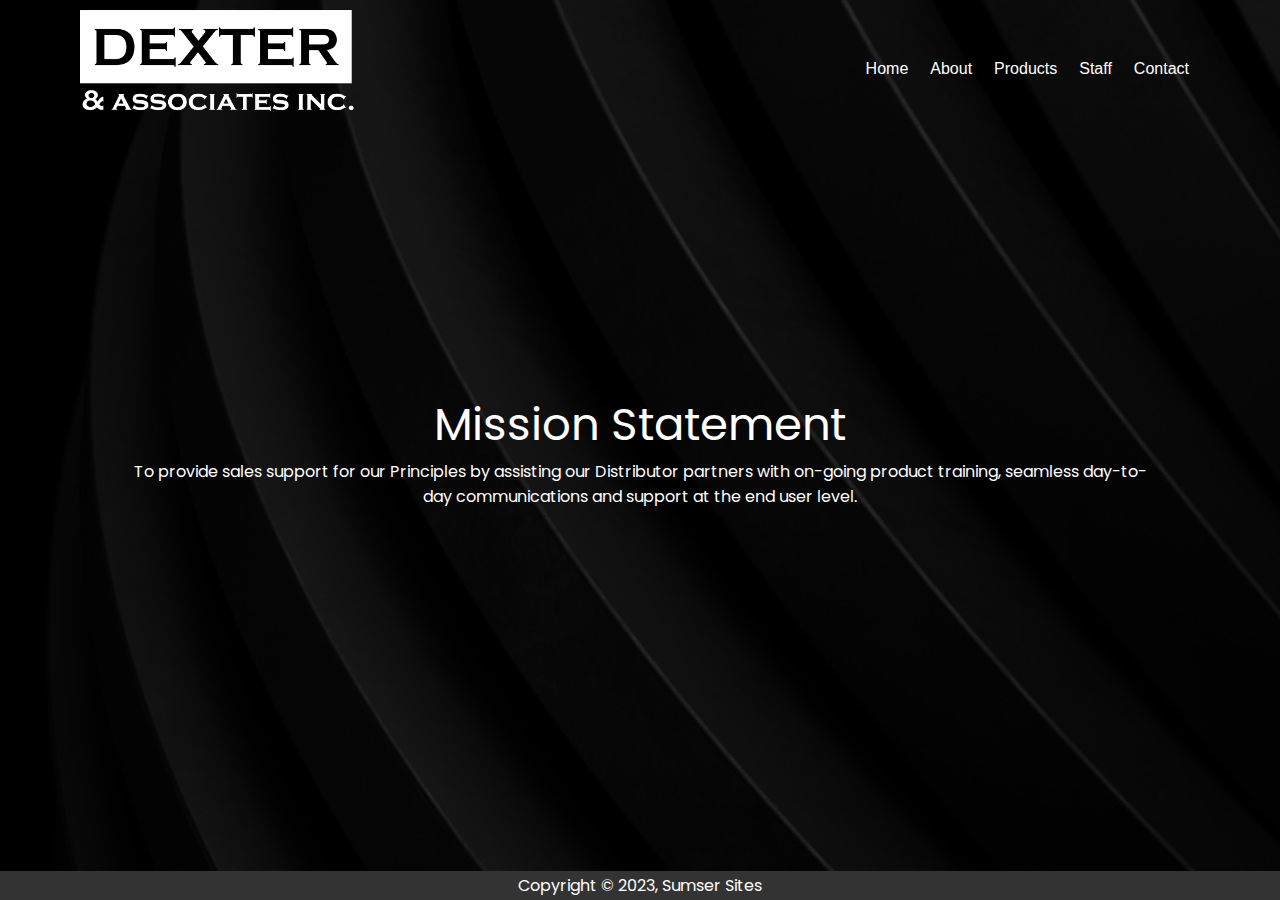
<file: index.html>
<!DOCTYPE html>
<html lang="en">
<head>
    <meta charset="UTF-8">
    <meta http-equiv="X-UA-Compatible" content="IE=edge">
    <meta name="viewport" content="width=device-width, initial-scale=1.0">
    <title>Home</title>
    <link rel="stylesheet" href="homepage.css">
</head>
<body style="background-color: rgb(25, 25, 112)">

    <div class="container">
        <div class="row">
            <nav class="navbar">
            <img src="PNG2.png" alt="">   
             <ul>
                <li><a href="/index.html">Home</a></li>
                <li><a href="/about.html">About</a></li>
                <li><a href="/products.html">Products</a></li>
                <li><a href="/staff.html"> Staff</a></li>
                <li><a href="/contact.html">Contact</a></li>
             </ul>
            </nav>
            <div class="content">
               <h2>Mission Statement</h2>
                <p>To provide sales support for our Principles by assisting our Distributor partners with on-going product training, seamless day-to-day communications and support at the end user level. </p>
               
        </div>
    </div>
    

    <div class="footer">
        Copyright &copy; 2023, Sumser Sites
    </div>
</body>
</html>
</file>
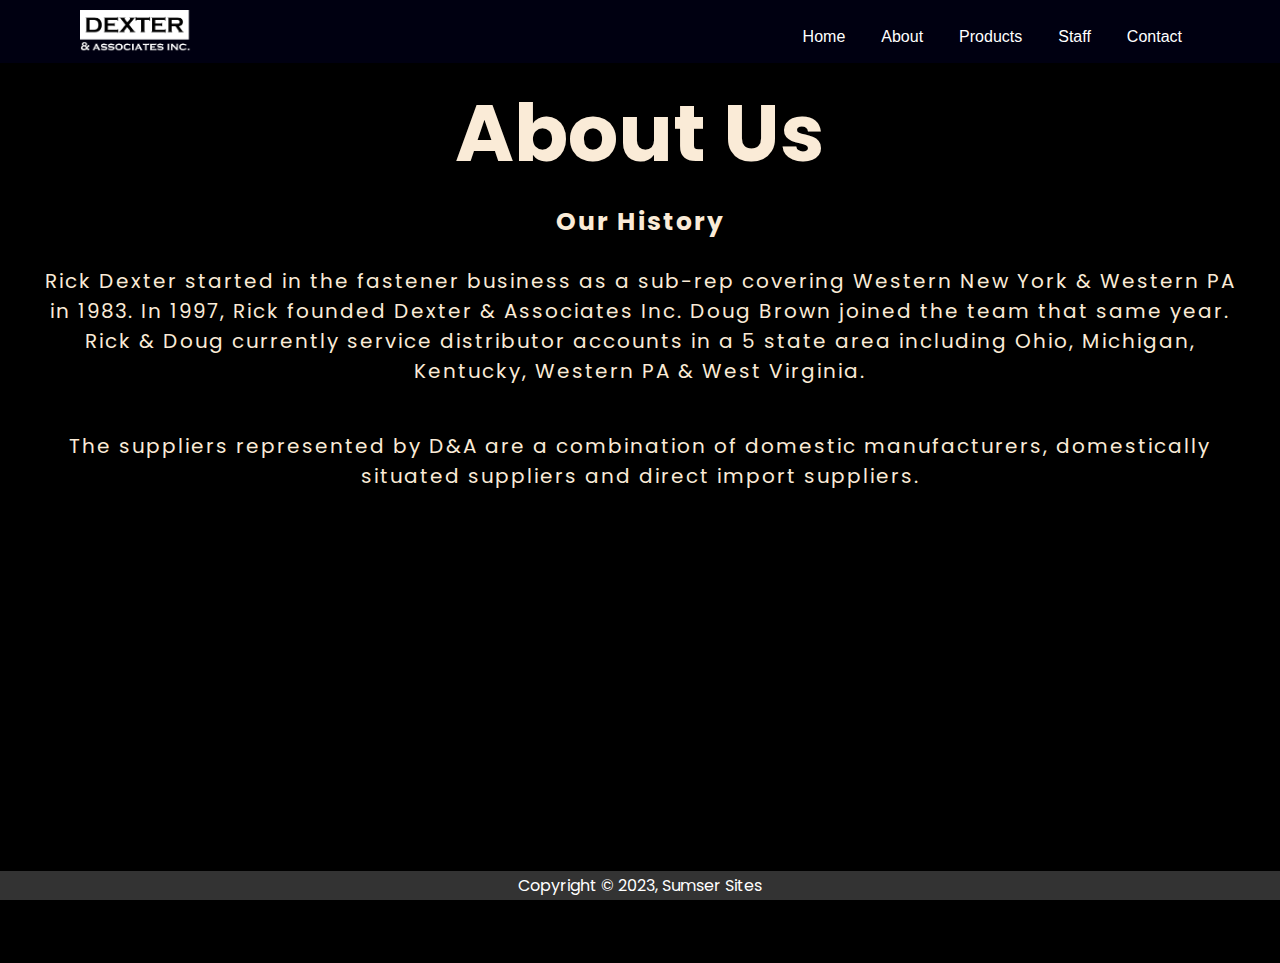
<file: about.html>
<!DOCTYPE html>
<html lang="en">
<head>
    <meta charset="UTF-8">
    <meta http-equiv="X-UA-Compatible" content="IE=edge">
    <meta name="viewport" content="width=device-width, initial-scale=1.0">
    <title>About Us</title>
    <link rel="stylesheet" href="styles.css">
</head>
<body>

    <div class="container1">
        <div class="row1">
            <nav class="navbar1">
                <img src="PNG2.png" alt="">  
             <ul>
                <li><a href="/index.html">Home</a></li>
                <li><a href="/about.html">About</a></li>
                <li><a href="/products.html">Products</a></li>
                <li><a href="/staff.html">Staff</a></li>
                <li><a href="/contact.html">Contact</a></li>
            </nav>
            </div>
    </div>

            <section class="about">
                <div class="main">
                    
                    <div class="about-text">
                      <h1>About Us</h1> 
                       <h5>Our History</h5>
                       <p>Rick Dexter started in the fastener business as a sub-rep covering Western New York & Western PA in 1983. In 1997, Rick founded Dexter & Associates Inc.  Doug Brown joined the team that same year.  
                        Rick & Doug currently service distributor accounts in a 5 state area including Ohio, Michigan, Kentucky, Western PA & West Virginia.</p>
                        <p>The suppliers represented by D&A are a combination of domestic manufacturers, domestically situated suppliers and direct import suppliers.</p><br>
                           <br>
                       
                    </div>

                

                        
                    </div>

                </div>
            </section>

            <div class="footer">
                Copyright &copy; 2023, Sumser Sites
            </div>
    
</body>
</html>
</file>
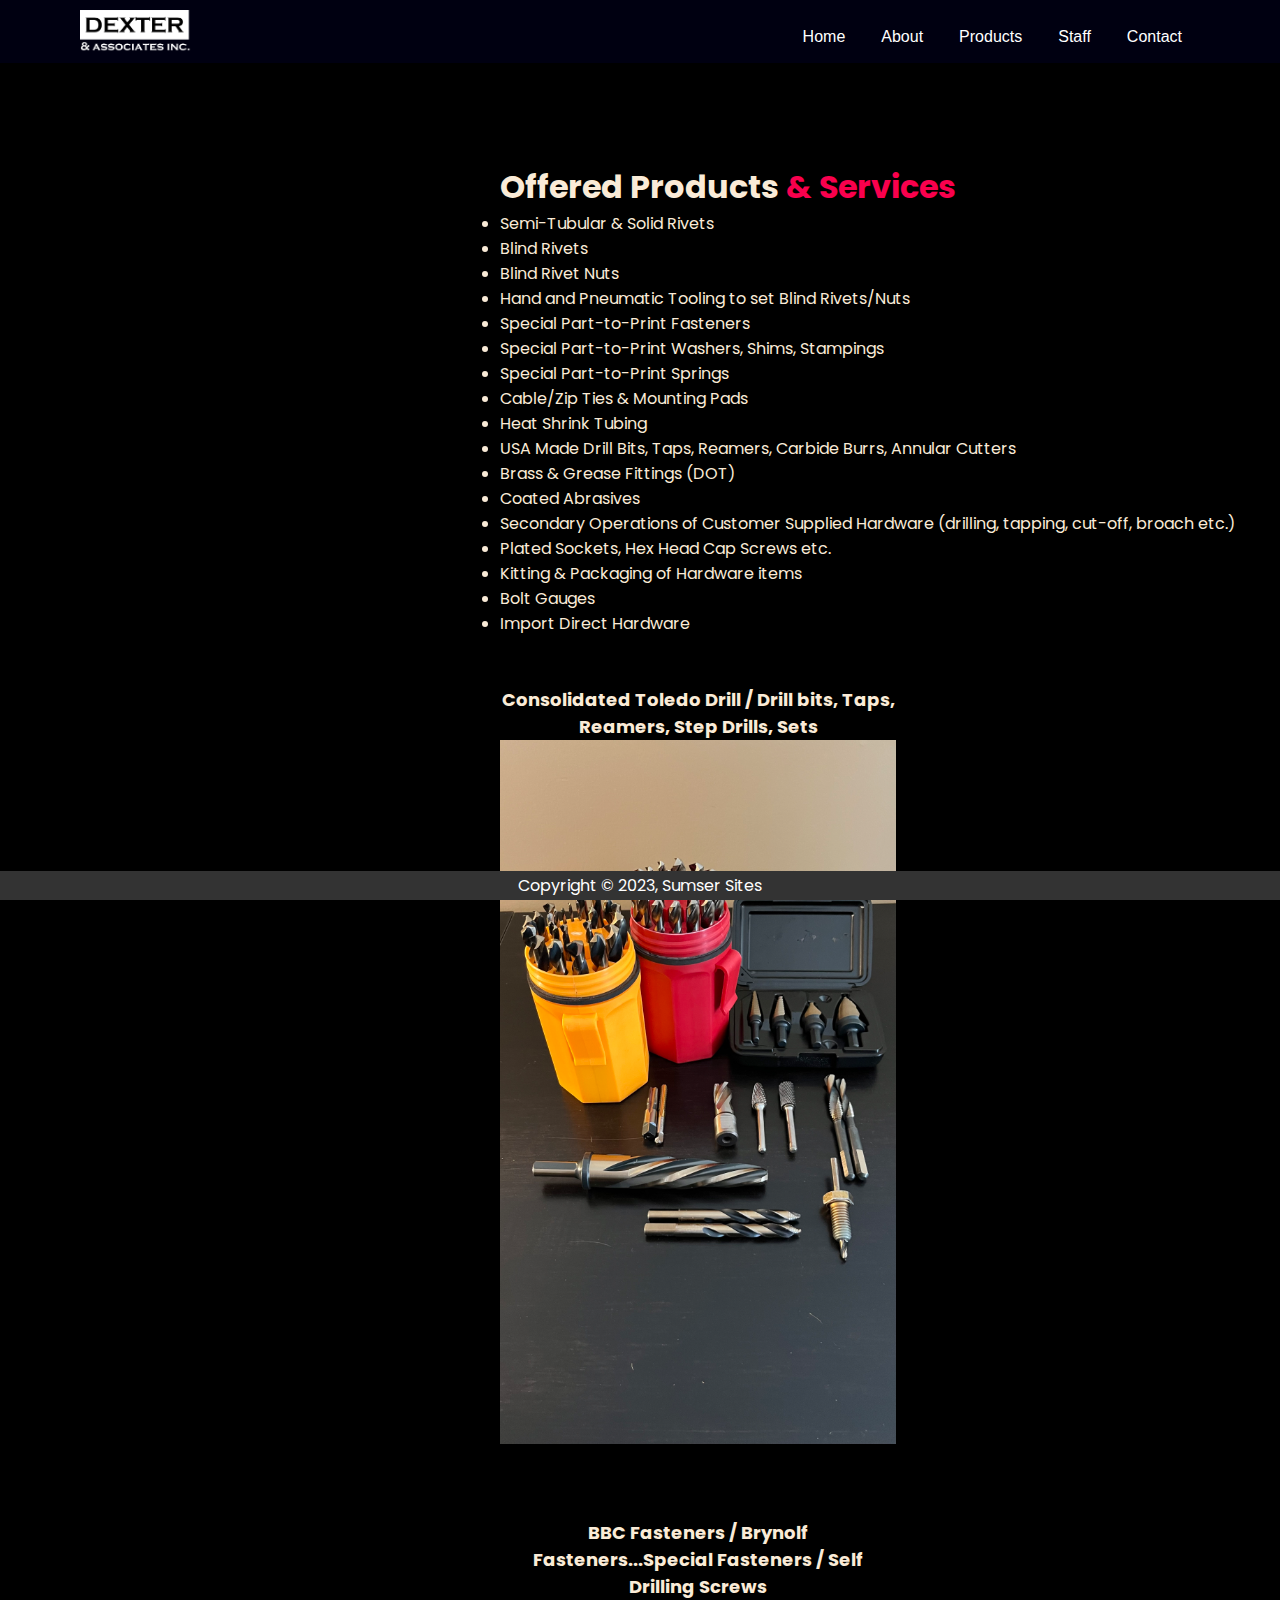
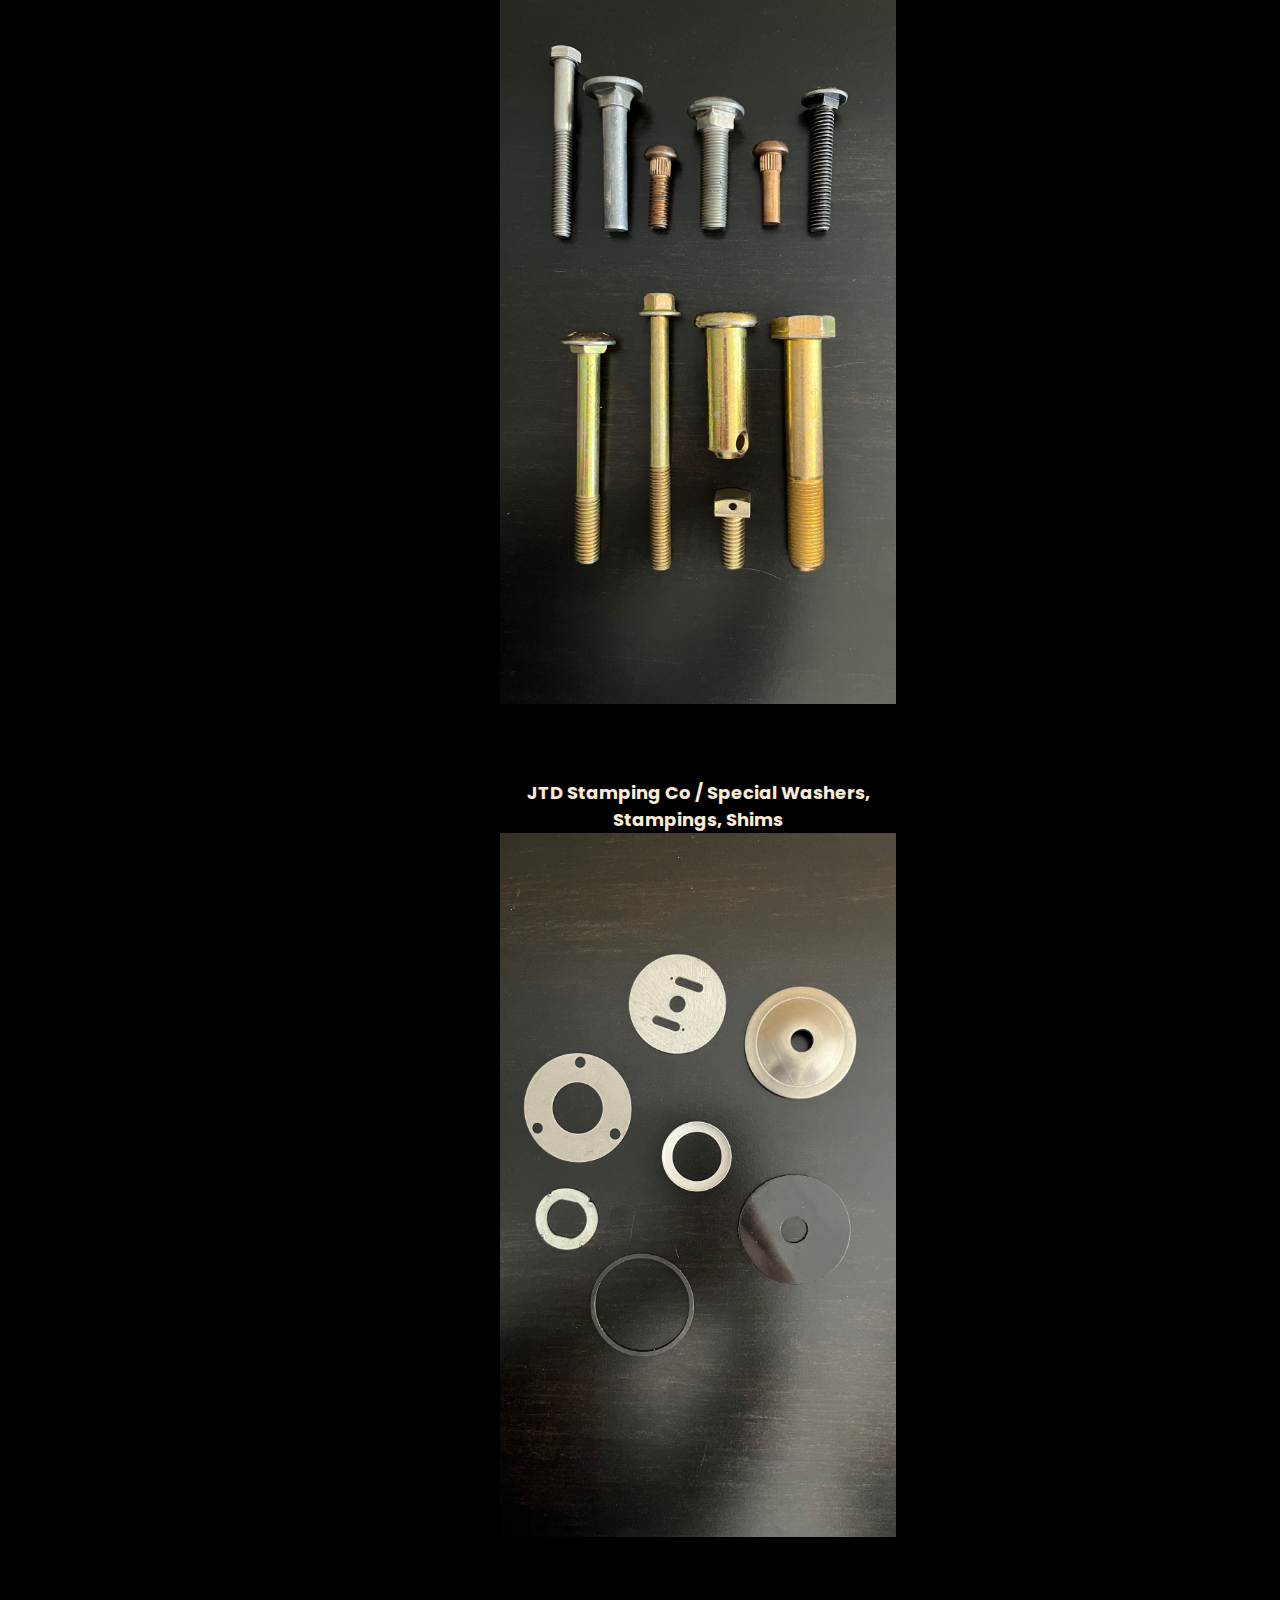
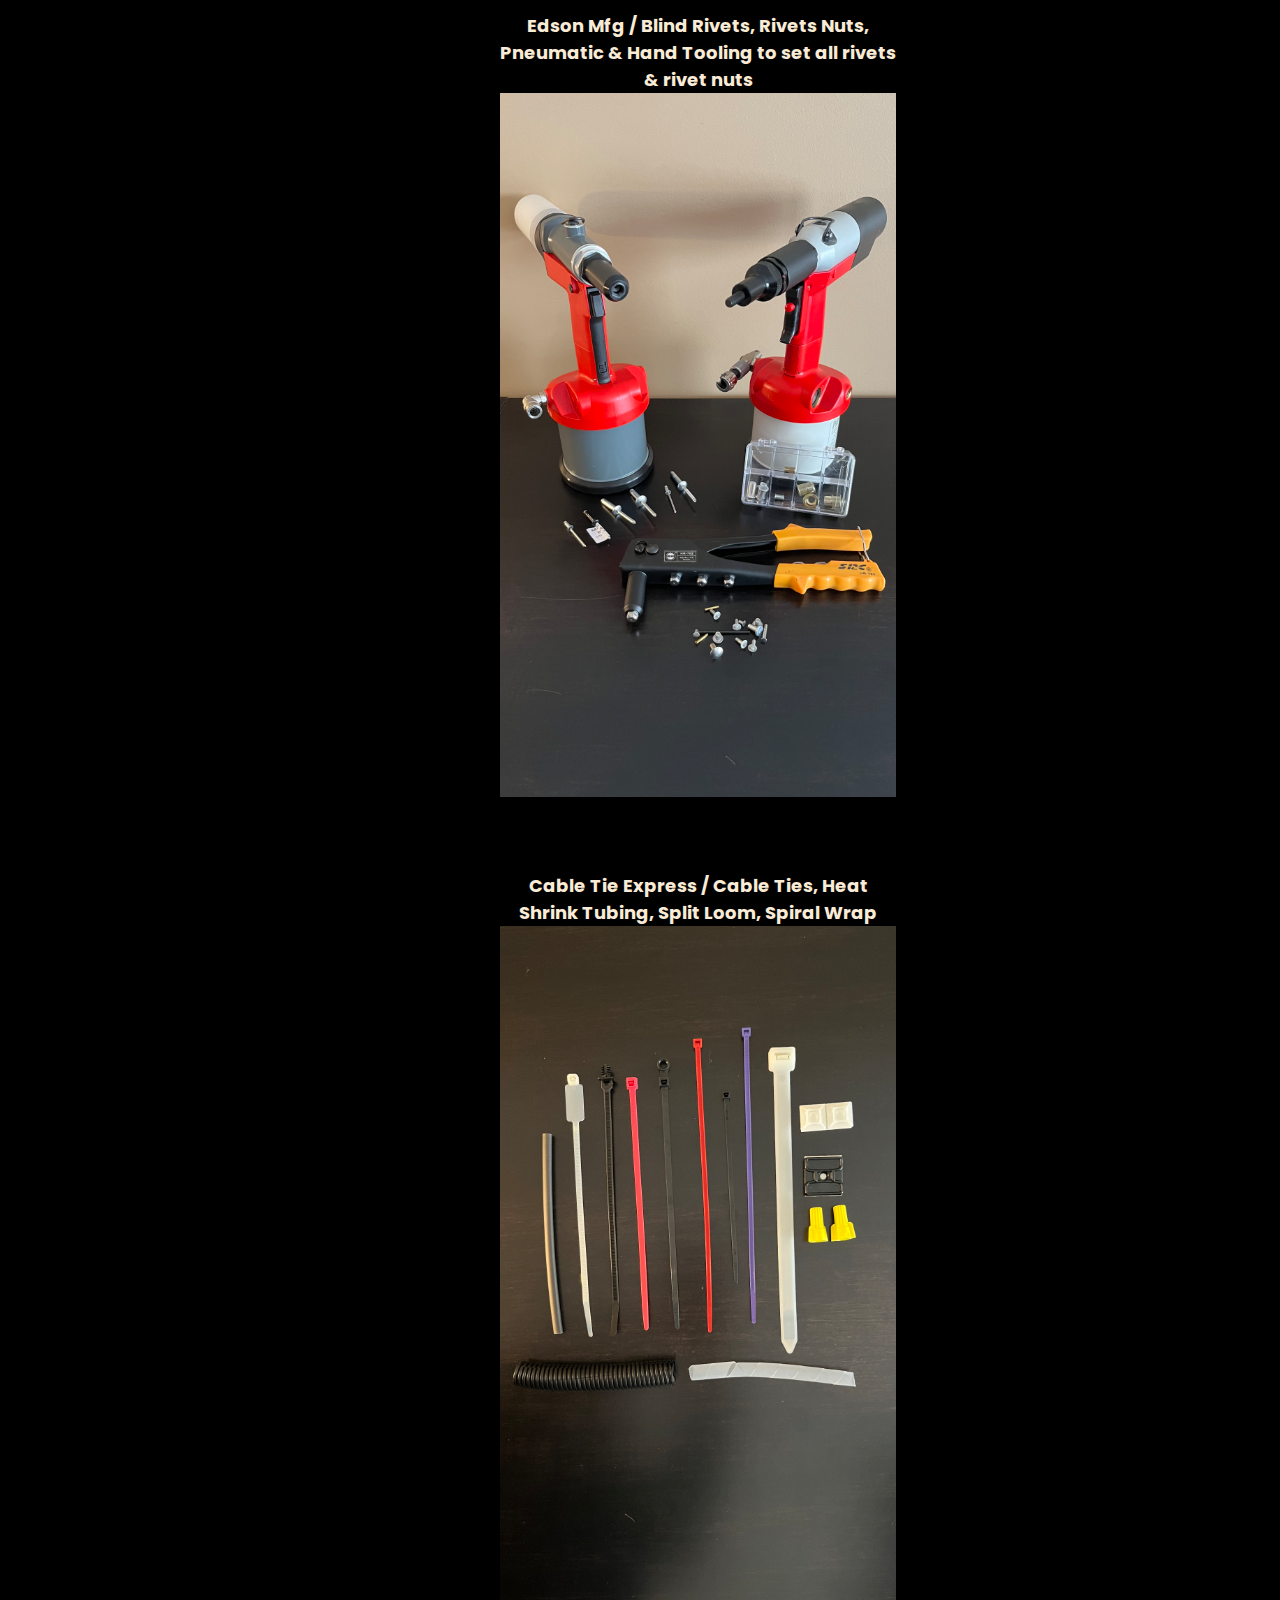
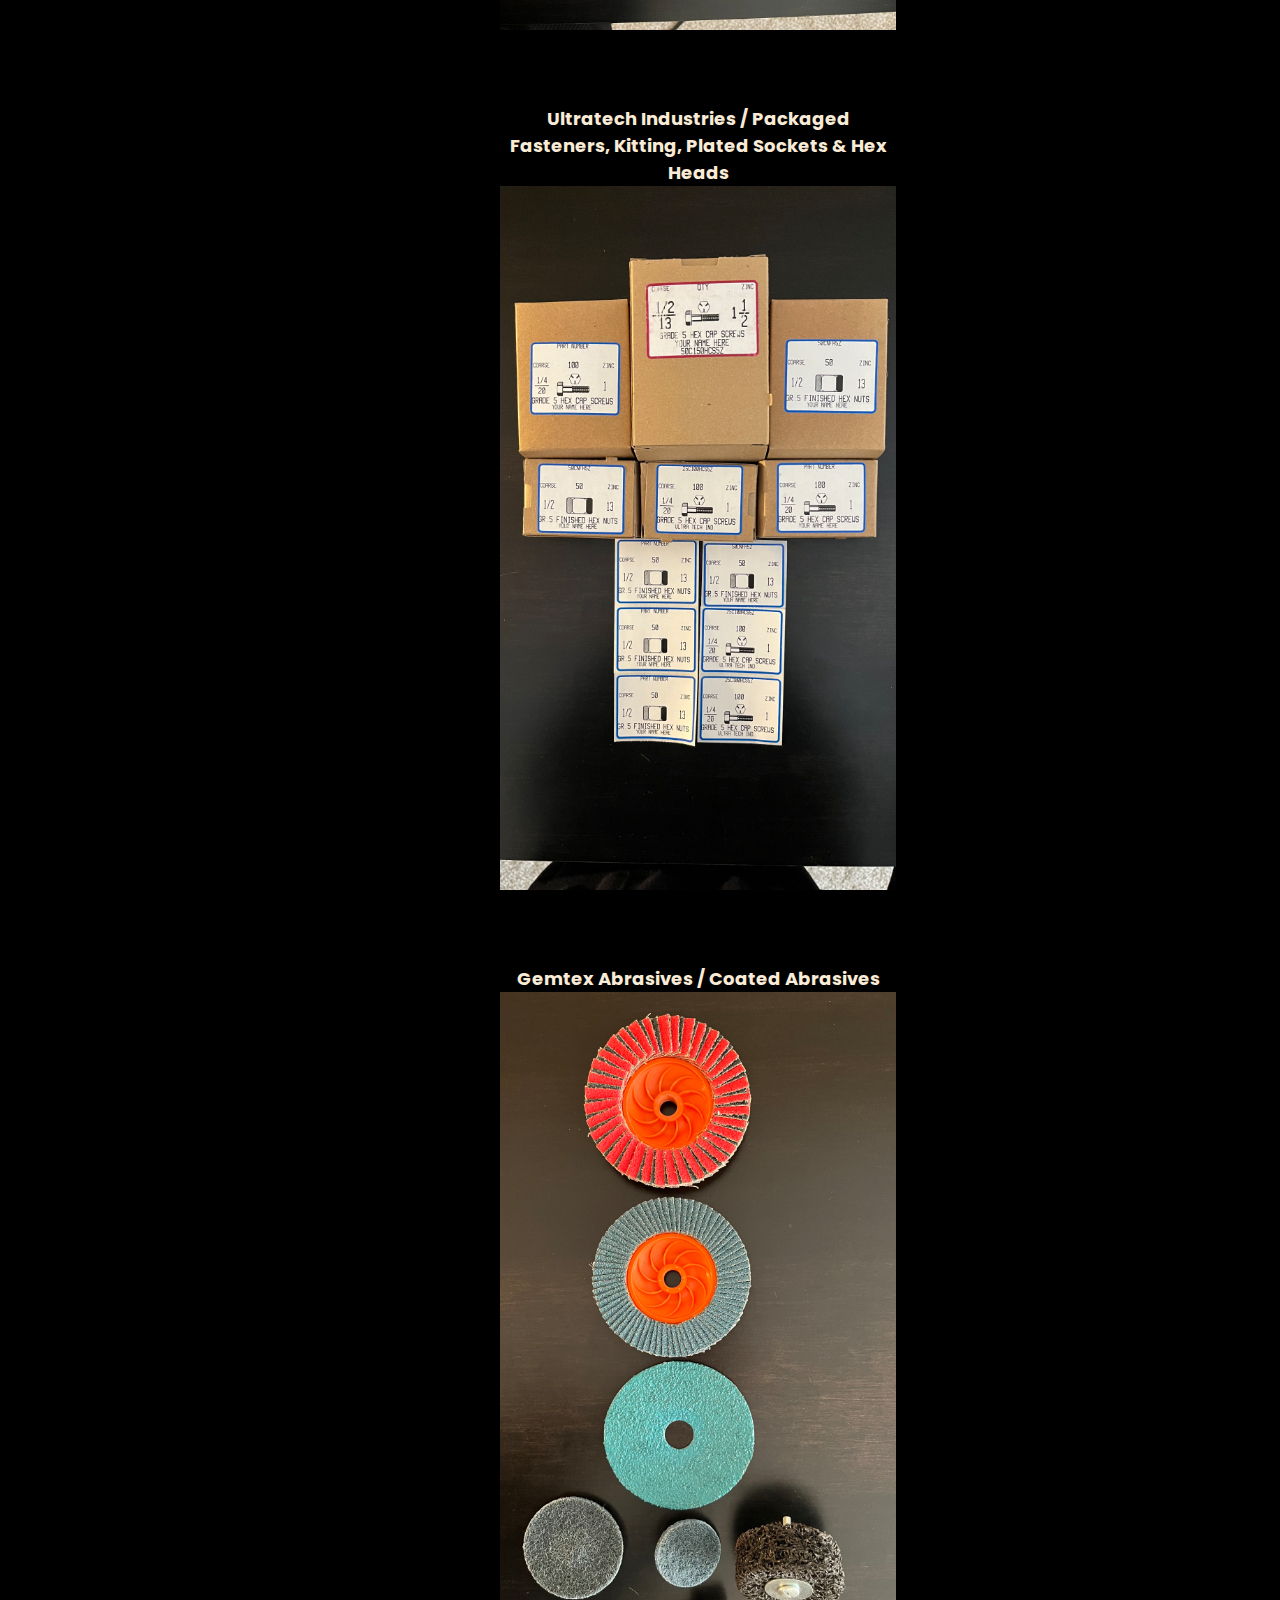
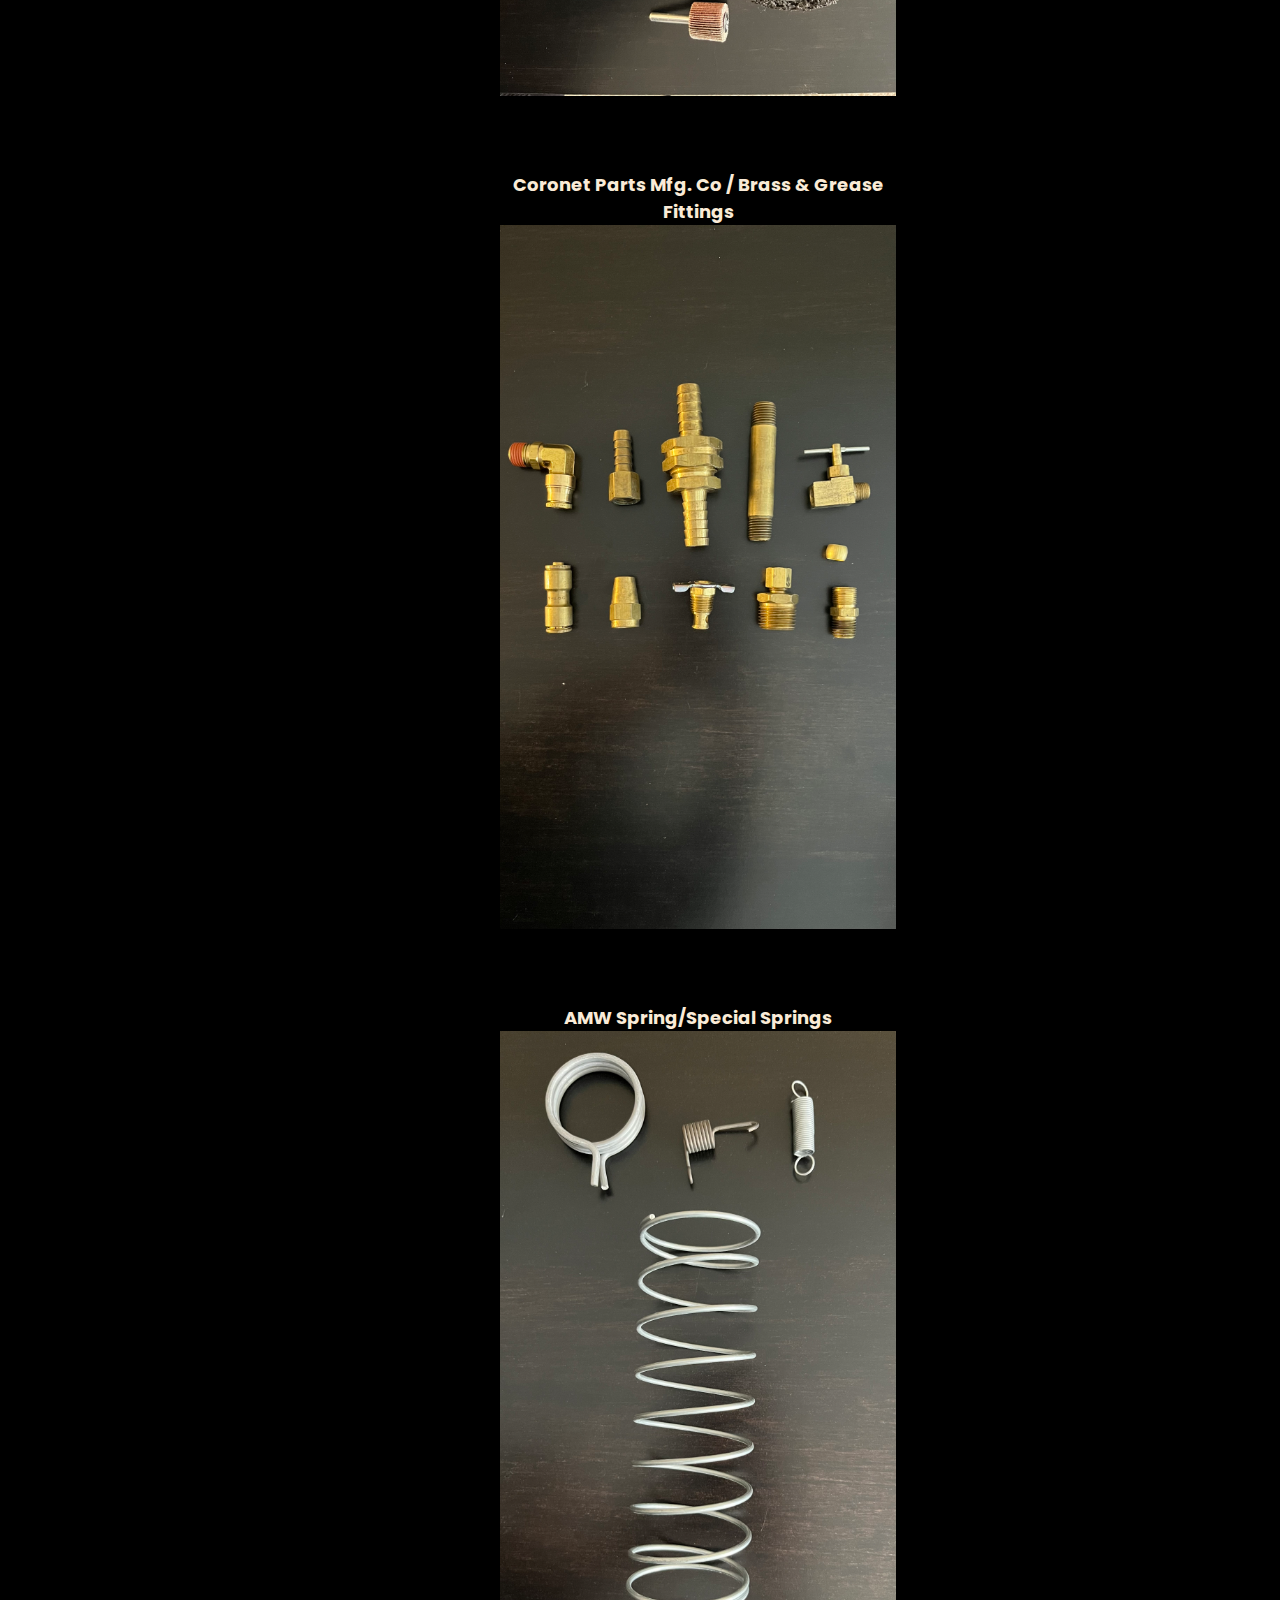
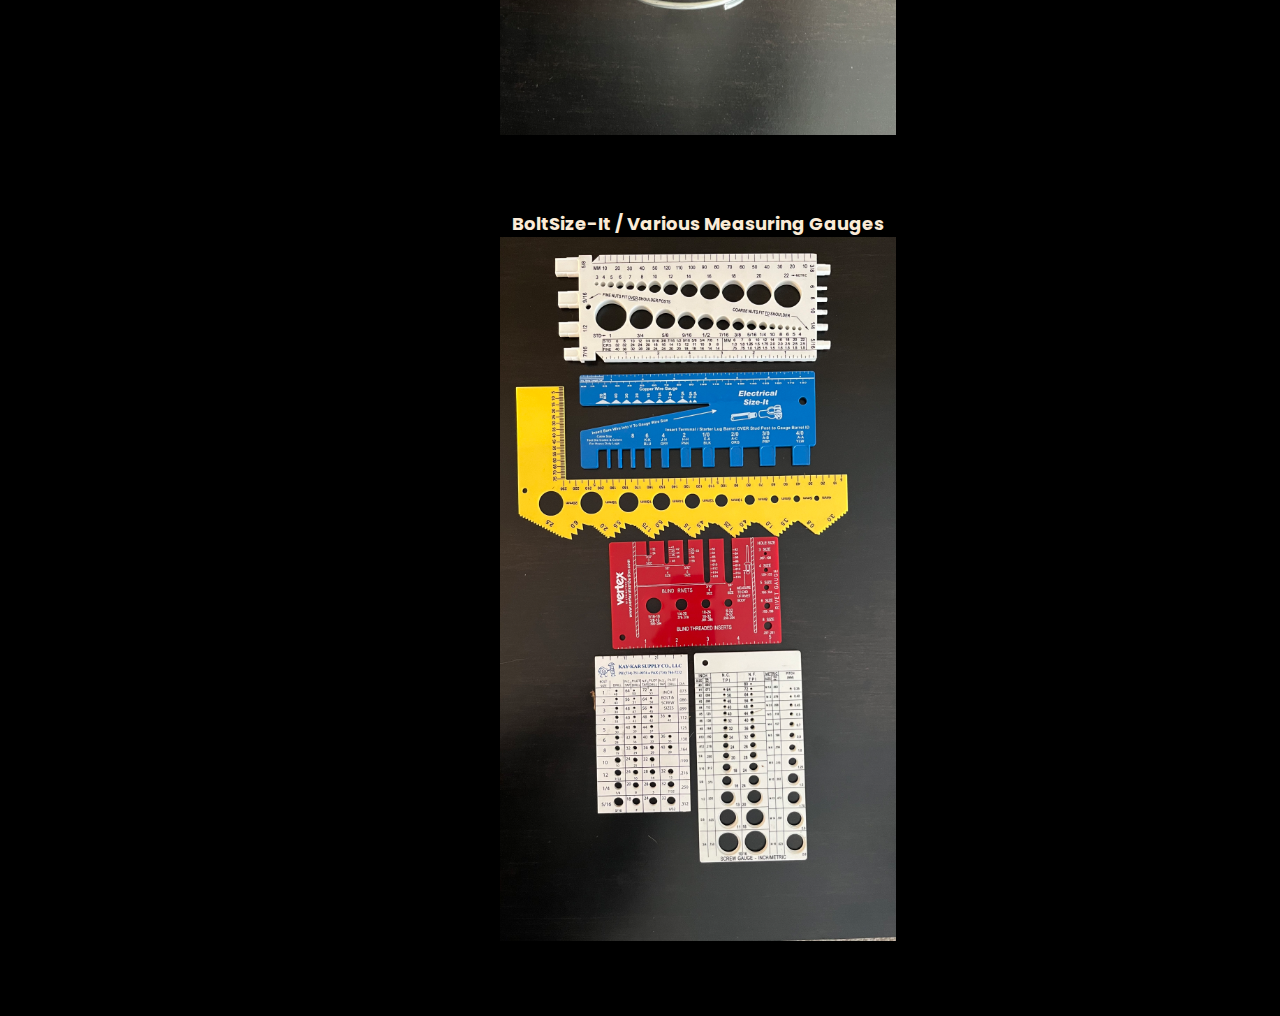
<file: products.html>
<!DOCTYPE html>
<html lang="en">
<head>
    <meta charset="UTF-8">
    <meta http-equiv="X-UA-Compatible" content="IE=edge">
    <meta name="viewport" content="width=device-width, initial-scale=1.0">
    <title>Products</title>
    <link rel="stylesheet" href="styles.css">
</head>
<body style="background: black;">
    <div class="container1">
        <div class="row1">
            <nav class="navbar1">
                <img src="PNG2.png" alt="">  
             <ul>
                <li><a href="/index.html">Home</a></li>
                <li><a href="/about.html">About</a></li>
                <li><a href="/products.html">Products</a></li>
                <li><a href="/staff.html">Staff</a></li>
                <li><a href="/contact.html">Contact</a></li>
            </nav>
            </div>
    </div>

    <div class="products">
        <h1>Offered Products <span>& Services</span></h1>
        <ul>
            <li>Semi-Tubular & Solid Rivets</li>
            <li>Blind Rivets</li>
            <li>Blind Rivet Nuts</li>
            <li>Hand and Pneumatic Tooling to set Blind Rivets/Nuts</li>
            <li>Special Part-to-Print Fasteners</li>
            <li>Special Part-to-Print Washers, Shims, Stampings</li>
            <li>Special Part-to-Print Springs</li>
            <li>Cable/Zip Ties & Mounting Pads</li>
            <li>Heat Shrink Tubing</li>
            <li>USA Made Drill Bits, Taps, Reamers, Carbide Burrs, Annular Cutters</li>
            <li>Brass & Grease Fittings (DOT)</li>
            <li>Coated Abrasives</li>
            <li>Secondary Operations of Customer Supplied Hardware (drilling, tapping, cut-off, broach etc.)</li>
            <li>Plated Sockets, Hex Head Cap Screws etc.</li>
            <li>Kitting & Packaging of Hardware items</li>
            <li>Bolt Gauges</li>
            <li>Import Direct Hardware</li>
        </ul>
    </div>
    <br>
    <br>

    <div class="product-images">
      
<h5>Consolidated Toledo Drill / Drill bits, Taps, Reamers, Step Drills, Sets</h5>        
<img src="IMG_1.jpg" alt="">
<br>
<br>
<br>

<h5>BBC Fasteners / Brynolf Fasteners...Special Fasteners / Self Drilling Screws </h5>
<img src="IMG_10.jpg" alt="">
 <br>
 <br>
 <br>

 <h5>JTD Stamping Co / Special Washers, Stampings, Shims</h5>
 <img src="IMG_9.jpg" alt="">
<br>
<br>
<br>

<h5>Edson Mfg / Blind Rivets, Rivets Nuts, Pneumatic & Hand Tooling to set all rivets & rivet nuts</h5> 
<img src="IMG_7.jpg" alt="">
<br>
<br>
<br>

<h5>Cable Tie Express / Cable Ties, Heat Shrink Tubing, Split Loom, Spiral Wrap</h5> 
<img src="IMG_5.jpg" alt="">
<br>
<br>
<br>

<h5>Ultratech Industries / Packaged Fasteners, Kitting, Plated Sockets & Hex Heads</h5>
<img src="IMG_2.jpg" alt="">
<br>
<br>
<br>

<h5>Gemtex Abrasives / Coated Abrasives</h5> 
<img src="IMG_6.jpg" alt="">
<br>
<br>
<br>

<h5>Coronet Parts Mfg. Co / Brass & Grease Fittings</h5>
<img src="IMG_4.jpg" alt="">
<br>
<br>
<br>

<h5>AMW Spring/Special Springs</h5> 
<img src="IMG_8jpg.jpg" alt="">
<br>
<br>
<br>

<h5>BoltSize-It / Various Measuring Gauges</h5> 
<img src="IMG_3.jpg" alt="">
 <br>


    </div> <br>
    <br>


    <div class="footer">
        Copyright &copy; 2023, Sumser Sites
    </div>
</body>
</html>
</file>
<file: homepage.css>
@import url('https://fonts.googleapis.com/css2?family=Poppins:ital,wght@0,100;0,300;1,800&display=swap');

* {
   margin: 0px;
   padding: 0px;
   box-sizing: border-box;
   font-family: 'Poppins', sans-serif;
}

.container {
    position: relative;
    width: 100%;
    height: 100vh;
    background-repeat: no-repeat; 
    background-position: center center;
    background-size: cover;
    background-image: url(blackbackground.jpg);
    overflow: hidden;
    margin: 0 0 0 0;
    padding: 0;
}

.row {
    width: 100%;
    padding: 0px 80px;
     
}

.navbar {
    width: 100%;
    display: flex;
    justify-content: space-between;
    align-items: center;
    padding: 10px 0px;
    position: relative;
    z-index: 1;
}

.navbar ul {
    display: flex;
    justify-content: center;
    align-items: center;
    margin-top: 10px;
}

.navbar ul li{
    list-style: none;
}

.navbar ul li a{
    padding: 10px 11px;
    border-radius: 5px;
    font-family: sans-serif;
    font-size: 16px;
    color: #fff;
    text-decoration: none;
}

.navbar ul li a:hover{
    background-color: #5d88d5;
}

.navbar img {
   width:25%;
}

.content {
    width: 100%;
    min-height: 100vh;
    position: absolute;
    top: 0;
    left: 0;
    display: flex;
    justify-content: center;
    align-items: center;
    flex-direction: column;
}

.content h2{
    font-size: 45px;
    color:#fff;
    font-weight: 400;
    
}

.content p {
    font-size: 16px;
    color:#fff;
    width: 80%;
    text-align: center;
}

.content a {
    text-decoration: none;
    margin-top: 20px;
    font-size: 19px;
    display: inline-block;
    letter-spacing: 2px;
    padding: 12px 20px;
    background-color: #0095ff;
    border-radius: 5px;
    color: #fff;
}

.content a:hover {
   background-color: #2d88d5; 
}

.footer {
    position: fixed;
    left: 0;
    right: 0;
    bottom: 0;
    background-color: #333333;
    color: white;
    text-align: center;
    padding: 2px;
}




@media (max-width: 679px) {
    .content h2 {
        text-align: center;   
    }

    .navbar  ul {
        width: 200px;
    
    }
   
    .navbar li {
        margin-left: 0px;
      
        font-size: 2px;
        margin-right: 0px;
        
    
    }
    
    .navbar img {
        width: 20%;
       
        
      
       
    }
}
 .navbar  li  {
    justify-content: space-evenly;
    padding-top: 0px;
   
 }
</file>
<file: styles.css>
@import url('https://fonts.googleapis.com/css2?family=Poppins:ital,wght@0,100;0,300;1,800&display=swap');

* {
    margin: 0px;
    padding: 0px;
    box-sizing: border-box;
    font-family: 'Poppins', sans-serif;
 }

 .inquiry h6 {
    font-size: 12px;
    text-align: center;
 }

.contact 
{
    position: relative;
    min-height: 100vh;
    padding: 50px 100px;
    display: flex;
    justify-content: center;
    align-items: center;
    flex-direction: column;
    background: black;
    background-size: cover;
}

.contact .content {
    max-width: 800px;
    text-align: center;
}

.contact .content h2 {
    font-size: 36px;    
    font-weight: 500;   
    color: antiquewhite;
}

.contact .content p {    
    font-weight: 300;   
    color: antiquewhite;
}

.container {
    width: 100%;
    display: flex;
    justify-content: center;
    align-items: center;
    margin-top: 30px;
}

.container .contactInfo {
    width: 50%;
    display: flex; 
    flex-direction: column;
}

.container .contactInfo .box {
    position: relative;
    padding: 20px 0;
    display: flex;
}

.container .contactInfo .box .icon {
    min-width: 60px;   
    height: 60px;
    background: antiquewhite;
    display: flex;
    justify-content: center;
    align-items: center;
    border-radius: 50%;
    font-size: 22px;
}

.container .contactInfo .box .text  {
    display: flex;
    margin-left: 20px;
    font-size: 16px;
    color: antiquewhite;
    flex-direction: column;
    font-weight: 500;
}

.container .contactInfo .box .text h3 {
    font-weight: 600;
    color: blanchedalmond;
}

.contactForm {
    width: 40%;
    padding: 40px;
    background: white;
}

.contactForm h2 {
    font-size: 30px;
    color: black;
    font-weight: 600;
}

.contactForm .inputBox {
    position: relative;
    width: 100%;
    margin-top: 10px;
}
.contactForm .inputBox input, 
.contactForm .inputBox textarea {
    width: 100%;
    padding: 5px 0;
    font-size: 16px;
    margin: 10px 0;
    border: none;
    border-bottom: 2px solid #666;
    outline: none;
    resize: none;
}

.contactForm .inputBox span {
    position: absolute;
    left: 0;
    padding: 5px 0;
    font-size: 16px;
    margin: 10px 0;
    pointer-events: none;
    transition: 0.5s;
    color: #666;
}

.contactForm .inputBox input:focus ~ span, 
.contactForm .inputBox input:valid ~ span,
.contactForm .inputBox textarea:focus ~ span, 
.contactForm .inputBox textarea:valid ~ span
{
    color: #e91e63;
    font-size: 12px;
    transform: translateY(-20px);

}

.contactForm .inputBox input[type="submit"] {
   width: 100px;
   background: #0095ff; 
   color: #fff;
   border: none;
   cursor: pointer;
   padding: 10px;
   font-size: 18px;
}

@media (max-width: 991px) {
    .contact {
        padding: 50px;
    }
    .container {
      flex-direction: column;  
    }
    .container .contactInfo {
        margin-bottom: 40px;
    }
    .container .contactInfo,
    .contactForm 
    {
        width: 100%;
    }
}



.footer {
    position: fixed;
    left: 0;
    right: 0;
    bottom: 0;
    background-color: #333333;
    color: white;
    text-align: center;
    padding: 2px;
}








































.container1 {
    background-color: rgb(0, 0, 17);
   width: 100%;
   position: relative;
}

.container1 img {
    width:10%;
}

.row1 {
    width: 100%;
    padding: 0px 80px;
     
}

.navbar1 {
    width: 100%;
    display: flex;
    justify-content: space-between;
    align-items: center;
    padding: 10px 0px;
    position: relative;
    z-index: 1;
}

.navbar1 ul {
    display: flex;
    justify-content: center;
    align-items: center;
    margin-top: 10px;
}

.navbar1 ul li{
    list-style: none;
}

.navbar1 ul li a{
    padding: 10px 18px;
    border-radius: 5px;
    font-family: sans-serif;
    font-size: 16px;
    color: #fff;
    text-decoration: none;
}

.navbar1 ul li a:hover{
    background-color: #5d88d5;
}

.navbar1 h1{
    color:antiquewhite;
    font-size: 35px;
    font-weight: 500;
    text-transform: uppercase;
    margin-top: 10px;
}






















.about {
    width: 100%;
    padding: 180px 0px;
    background-color: black;
    background-size: cover;
  background-repeat: no-repeat;
  background-position: center center;
  overflow: hidden;
  margin: 0;
  padding: 0;
  height: 100vh;
}
.about img {
    height: auto;
    width: 420px;
}

.about-text {
    width: 8000px;
}

.main {
    width: auto;
    max-width: 95%;
    margin: 0 auto;
    display: flex;
    align-items: center;
    justify-content: space-around;
}

.about-text h1 {
    margin-top: 10px;
    color: antiquewhite;
    font-size: 80px;
    text-transform: capitalize;
    margin-bottom: 10px;
    text-align: center;
}

.about-text h5 {
    color: antiquewhite;
    font-size: 25px;
    text-transform: capitalize;
    margin-bottom: 25px;
    letter-spacing: 2px;
    text-align: center;
}

span {
    color: #f9004d;

}

.about-text p {
    color: antiquewhite;
    letter-spacing: 2px;
    line-height: 30px;
    font-size: 20px;
    margin-bottom: 45px;
    text-align: center;
    display: flex;
    flex-direction: column;
    justify-content: space-between;
}

button {
    background-color: #0095ff;
    border: 1px solid transparent;
    border-radius: 3px;
    box-shadow: rgba(255, 255, 255, .4) 0 1px 0 0 inset;
    box-sizing: border-box;
    color: #fff;
    cursor: pointer;
    display: inline-block;
    font-family: -apple-system,system-ui,"Segoe UI","Liberation Sans",sans-serif;
    font-size: 13px;
    font-weight: 400;
    line-height: 1.15385;
    margin: 0;
    outline: none;
    padding: 8px .8em;
    position: relative;
    text-align: center;
    text-decoration: none;
    user-select: none;
    -webkit-user-select: none;
    touch-action: manipulation;
    vertical-align: baseline;
    white-space: nowrap;
  }
  
  button:hover,
  button:focus {
    background-color: #07c;
  }
  
  button:focus {
    box-shadow: 0 0 0 4px rgba(0, 149, 255, .15);
  }
  
  button:active {
    background-color: #0064bd;
    box-shadow: none;
  }
  .about  li {
    color: antiquewhite;
  }

  

  @media (max-width: 900px) {
     .about img, 
    .about p {
      font-size: 8px;
      width: 98%;  
      padding-top: 2px;
      flex-direction: row;
      padding-left: 0px;
      
    }
    .about h1 {
        font-size: 30px;
    }
    .about h5 {
        font-size: 12px;
    }
  }

  @media (max-width: 132px) {
    .about-text h1, h5 {
        padding-left: 50px;
       justify-content: center;
    }
    
.navbar1 {
    width: 30%;
}
    
  }



   
    












.products{
    align-items: center;
    padding-left: 500px;
    padding-top: 100px;
    justify-content: center;
    color: antiquewhite;
    background-color: black;
    background-size: cover;

}

.profile {
    display: flex; 
    flex-direction: column;    
}

  
.staff-p, .username, h5, h3 {
    color: white;
}

.profiles {
    display: flex;
    flex-direction: column;
    justify-content: space-around;
}

.profile-img {
    width:70%;
    align-items: center;
    padding-left: 450px;
    padding-top: 15px;
    cursor: pointer;
height: auto;

}

.user-name {
    margin-top: 3px;
    font-size: 20px;
    text-align: center;
}

.profile h5 {
    font-size: 18px;
    font-weight: 700;
    letter-spacing: 2px;
    text-align: center;
}

.profile p {
    font-size: 16px;
    font-weight: 800;
    margin-top: 1px;
    text-align: center;


}

.product-images {
    display: flex;
    width: 70%;
    flex-direction: column;
    justify-content: center;
    padding-left: 500px;
    text-align: center;
    height: 75%;
}

.product-images h5 {
    font-size: large;
    color: antiquewhite;
}

.file-upload {
    display: inline-flex;
    align-items: center;
    font-size: 15px;
}

.file-upload__input {
    display: none;
}

.file-upload__label {
max-width: 250px;
font-size: 0.95em;
text-overflow: ellipsis;
overflow: hidden;
white-space: nowrap;
}


@media (max-width: 768px) {
    .products  {
        font-size: 14px;
        padding-left: 0px;
        text-align: center;
    }
}
</file>
